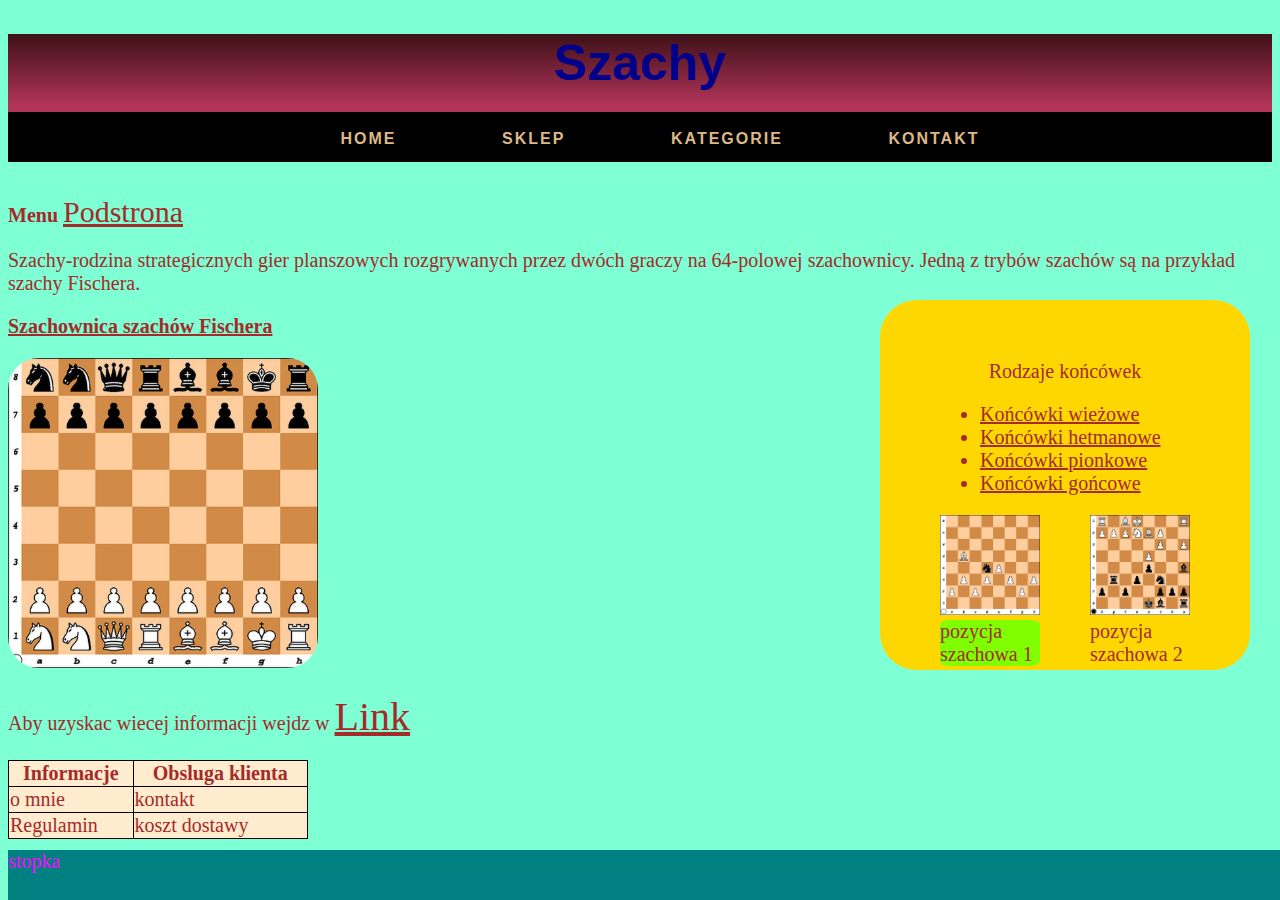
<file: index.html>
<!DOCTYPE html>
<html lang="en">
<head>
    <meta charset="UTF-8">
    <meta http-equiv="X-UA-Compatible" content="IE=edge">
    <meta name="viewport" content="width=device-width, initial-scale=1.0">
    <title>Document</title>
    <link rel="stylesheet" href="./CSS/style.css"/>
</head>
<body style="background-color: aquamarine;"> <!--ustawianie tła-->
    <h1 class="center"> Szachy
    <header></header>
    <nav class="nav">
        <ul>
            <li class="nav-item"><a href="#">home</a></li>
            <li class="nav-item"><a href="#">sklep</a></li>
            <li class="nav-item"><a href="#">kategorie</a></li>
            <li class="nav-item"><a href="#">kontakt</a></li>
        </ul>
    </nav>
    </h1>
    <a><b>Menu</b></a>
    <a href="podstrona\nowy.html" class="size2">Podstrona</a>
    <p><p>
     Szachy-rodzina strategicznych gier planszowych rozgrywanych przez dwóch graczy na 64-polowej szachownicy. Jedną z trybów szachów są na przykład szachy Fischera.
     <p class="czcionka">
    Szachownica szachów Fischera
    </p>    
    <img class="img" src="images\szachy.jpg" alt="Początek partii szachów">
    <p></p>
    <a>Aby uzyskac wiecej informacji wejdz w </a>
    <a href="https://pl.wikipedia.org/wiki/Szachy" target="_blank" class="size1">Link</a>
    <p></p>
    <div class="box"><aside> Rodzaje końcówek</aside>
        <ul>
            <li class="navi-item"><a href="#">Końcówki wieżowe</a></li>
            <li class="navi-item"><a href="#">Końcówki hetmanowe</a></li>
            <li class="navi-item"><a href="#">Końcówki pionkowe</a></li>
            <li class="navi-item"><a href="#">Końcówki gońcowe</a></li>
        </ul>
        <div class="box2">
            <img class="zdj1" src="images\zdj1.png">
            <figcaption class="pozycje2">pozycja szachowa 2</figcaption> 
        </div>
        <div class="box3">
            <img class="zdj2" src="images\zdj2.png">
        <figcaption class="pozycje1">pozycja szachowa 1</figcaption> 
        </div>
    </div>
    <p></p>
    <table class="tabelka">
        <tr>
            <th>Informacje</th>
            <th>Obsluga klienta</th>
        </tr>
        <tr>
            <td>o mnie</td>
            <td>kontakt</td>
        </tr>
        <tr>
            <td>Regulamin</td>
            <td>koszt dostawy</td>
        </tr>
    </table>
    <style>
        table *{border: 1px solid black;}
    </style>
    <footer class="f">
     stopka
    </footer>
</body>
</html>
</file>
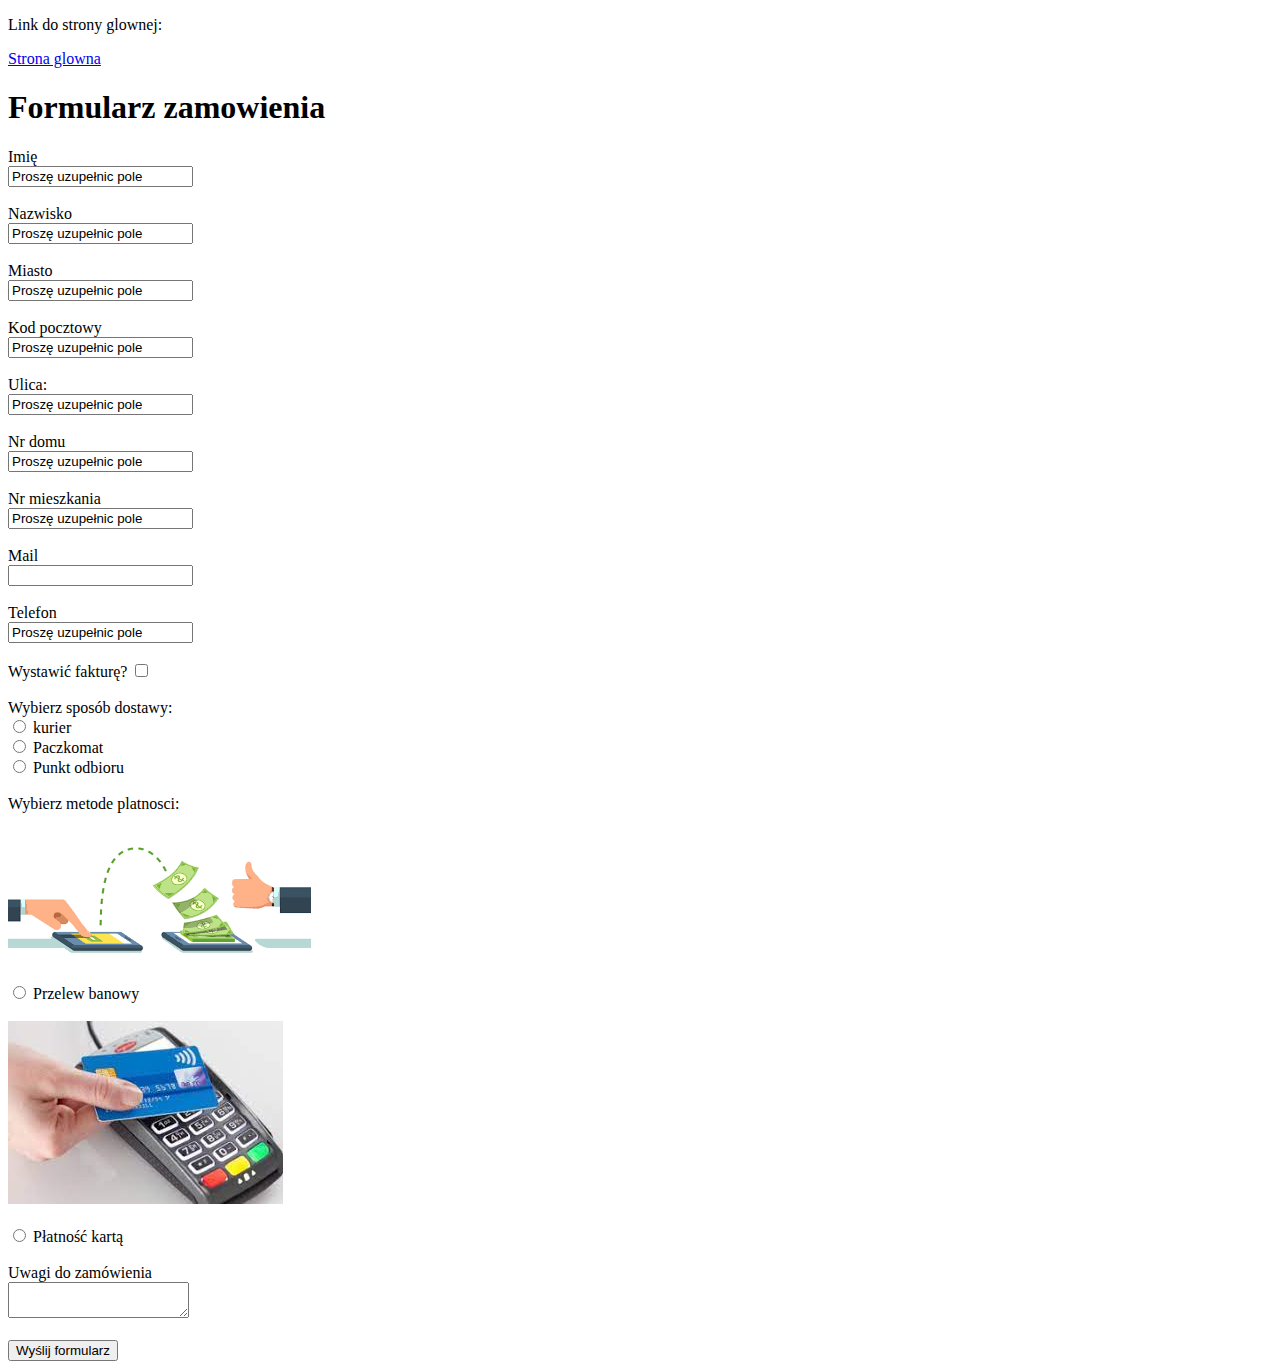
<file: podstrona/nowy.html>
<!DOCTYPE html>
<html lang="en">
<head>
    <meta charset="UTF-8">
    <meta http-equiv="X-UA-Compatible" content="IE=edge">
    <meta name="viewport" content="width=device-width, initial-scale=1.0">
    <title>Document</title>
</head>
<body>
    <p><p>
    Link do strony glownej:
    <p></p>
    <a href="..\index.html">Strona glowna</a>
    <h1 class="center"> Formularz zamowienia </h1>
    <form>
        <label for="fname">Imię</label><br>
        <input type="text" value="Proszę uzupełnic pole" onClick="this.value=''"><br><br>

        <label for="lname">Nazwisko</label><br>
        <input type="text" value="Proszę uzupełnic pole" onClick="this.value=''"><br><br>
        <label for="city">Miasto</label><br>
        <input type="text" value="Proszę uzupełnic pole" onClick="this.value=''"><br><br>
        <label for="code">Kod pocztowy</label><br>
        <input type="text" value="Proszę uzupełnic pole" onClick="this.value=''"><br><br>
        <label for="street">Ulica:</label><br>
        <input type="text" value="Proszę uzupełnic pole" onClick="this.value=''"><br><br>
        <label for="hnumber1">Nr domu</label><br>
        <input type="text" value="Proszę uzupełnic pole" onClick="this.value=''"><br><br>
        <label for="hnumber2">Nr mieszkania</label><br>
        <input type="text" value="Proszę uzupełnic pole" onClick="this.value=''"><br><br>
        <label for="mail">Mail</label><br>
        <input type="text" id="mail" name="mail"><br><br>
        <label for="tel">Telefon</label><br>
        <input type="text" value="Proszę uzupełnic pole" onClick="this.value=''"><br><br>

        <label> Wystawić fakturę?</label>
        <input type="checkbox" id="faktura" name="faktura" value="Wartosc">
        <br><br>
        <label> Wybierz sposób dostawy:</label>
        <br>
        <input type="radio" id="kurier" name="radio" value="Wartosc">
        <label> kurier</label>
        <br>
        <input type="radio" id="paczkomat" name="radio" value="Wartosc">
        <label> Paczkomat</label>
        <br>
        <input type="radio" id="punkt odbioru" name="radio" value="Wartosc">
        <label> Punkt odbioru</label>
        <br><br>
        <label> Wybierz metode platnosci:</label>
        <br>
        <img class="img_przelew" src="..\images\przelew.png">
        <br>
        <input type="radio" id="Przelew" name="radio" value="Wartosc">
        <label> Przelew banowy</label>
        <br><br>
        <img class="img_karta" src="..\images\karta.jpg">
        <br><br>
        <input type="radio" id="karta" name="radio" value="Wartosc">
        <label> Płatność kartą</label>
        <br><br>
        <label> Uwagi do zamówienia</label>
        <br>
        <textarea name="textarea"></textarea>
        <br><br>
        <button type="submit">Wyślij formularz</button>
      </form>
</body>
</html>
</file>
<file: CSS/style.css>
*{
    color:brown;
    font-size:  20px;
}
.center{
    text-align: center;
    color: darkblue;
    font-size: 50px;
    font-family: 'Gill Sans', 'Gill Sans MT', Calibri, 'Trebuchet MS', sans-serif;
    background:linear-gradient(to bottom, rgb(61, 17, 24),rgb(177, 51, 88) 55%);
}
.size1{
    font-size: 40px;
}
.size2{
    font-size: 30px;
}
.czcionka{
    font-family: cursive;
    font-weight: bolder;
    text-decoration: underline;
}
.img{
    border-radius: 10%;
    width: 310px;
}
aside{
    text-align: center;
    font-size: 20px;
}
.f{
    color:magenta;
    background-color:teal;
    position: absolute;
    bottom: 0;
    width: 100%;
    height: 50px;
}

.nav{
    height: 50px;
    background-color: black;
    text-align: center;
    line-height: 50px;
    font-size: 0;
}

.nav-item{
    display: inline-block;
}

.nav-item a {
    padding: 0 50px;
    color: burlywood;
    text-decoration: none;
    text-transform: uppercase;
    font-weight: bold;
    font-size: 16px;
    letter-spacing: 2px;
    transition: color .3s;
}

.nav-item a:hover{
    color:aqua;
}

.box {
    width: 250px;
    height: 250px;
    background-color: gold;
    border-radius: 10%;
    position: absolute;
    top: 300px;
    right: 30px;
    padding: 60px;
    
}
.box2{
    width: 100px;
    height: 100px;
    float:right;
    background-color: blue;
}
.box3{
    width: 100px;
    height: 100px;
    float: left;
    background-color: blue;
    
}
.zdj1{
    width: 100px;
    height: 100px;
}
.zdj2{
    width: 100px;
    height: 100px;
}

.pozycje1{
    background-color: chartreuse;
    border-radius: 10%;
    border: none;
    cursor: pointer;
    transition: .3s;

}
.tabelka{
    border-collapse: collapse;
    background-color: blanchedalmond;
    width: 300px;
    height: 50px;
}
.img_przelew{
    border-radius: 10%;
    width: 310px;
}
</file>
